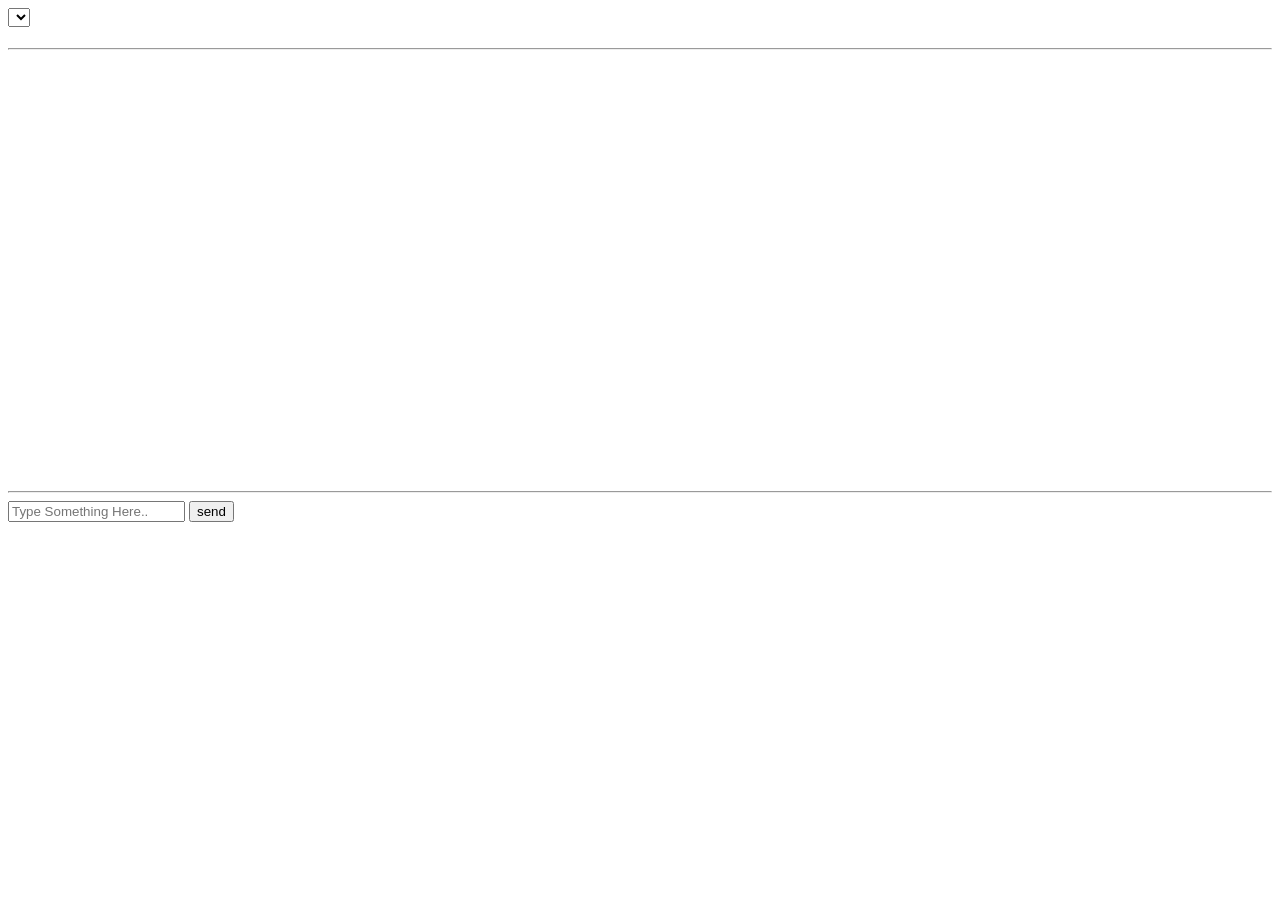
<file: WebContent/view/chatScreen.html>
<html>
<style>
.container-box{
    #width: 100%;
    display: flow-root;
        padding-left: 1%;
          padding-right: 1%;
          background: rgba(0,0,0,.05) !important;
}
.container {
	border: 2px solid #dedede;
	#background-color: #ffee9d69;
	background-color: #ffee9d;
	border-radius: 5px;
	padding: 10px;
	margin: 10px 0;
	    width: 50%;
    float: left;
}

/* Darker chat container */
.darker {
	float: right;
	border-color: #ccc;
	background-color: #ffee9d;
}

/* Clear floats */
.container::after {
	content: "";
	clear: both;
	display: table;
}

/* Style images */
.container img {
	float: left;
	max-width: 60px;
	width: 100%;
	margin-right: 20px;
	border-radius: 50%;
}

/* Style the right image */
.container img.right {
	float: right;
	margin-left: 20px;
	margin-right: 0;
}

/* Style time text */
.time-right {
	float: right;
	color: #aaa;
}

/* Style time text */
.time-left {
	float: left;
	color: #999;
}
#chatList{
    height: 425px;
    overflow: auto;
    }
@media (max-height: 600px) {
#chatList{
    height: 424px;
    overflow: auto;
    }
    }
</style>
<body>
	<div class="main-div">
		<div class="form-div">
			<select id="group_id"></select>
			<h1> <i class="fa fa-comments-o"> </i> <span id="grp-header"></span><i class="fa fa-refresh" style="color:gray;float:right;"></i></h1>
			<hr>
			
<div id="chatList"></div>
			<hr>
			<form action="" id="chat_form" class="ch-form">

				<input type="text" id="user-msg" name="group-name" class="w-100 " 
					placeholder="Type Something Here.." > <input
					type="submit" value="send" id="send-message-btn">
				<!--     <div id="create-group-btn" class="pw-submit-btn">Submit</div> -->
			</form>
		</div>
	</div>

</body>

<script>
	$('#chat_form').submit(function(e) {
		e.preventDefault();
	});

	$("#send-message-btn").click(
			function () {
				d = Date.now();
				d = new Date(d);
				d = d.getDate()+'/'+(d.getMonth()+1)+'/'+d.getFullYear()+' '+(d.getHours() > 12 ? d.getHours() - 12 : d.getHours())+':'+d.getMinutes()+' '+(d.getHours() >= 12 ? "PM" : "AM");

				var data= '{"description":"' + $("#user-msg").val() + '","user_id":1,"group_id":1,"scheduleDate":"'+d+'" }'
				pushChat(data);
				$("#user-msg").val("")
			});
	
	$("#group_id").on('change', function() {
		$("#grp-header").text(''+$("#group_id option:selected").text()+'');
	})
	$('#group_id').trigger('change');
	getChatList();
	
	generateGroupNamesOptions('group_id');
	
</script>

</html>
</file>
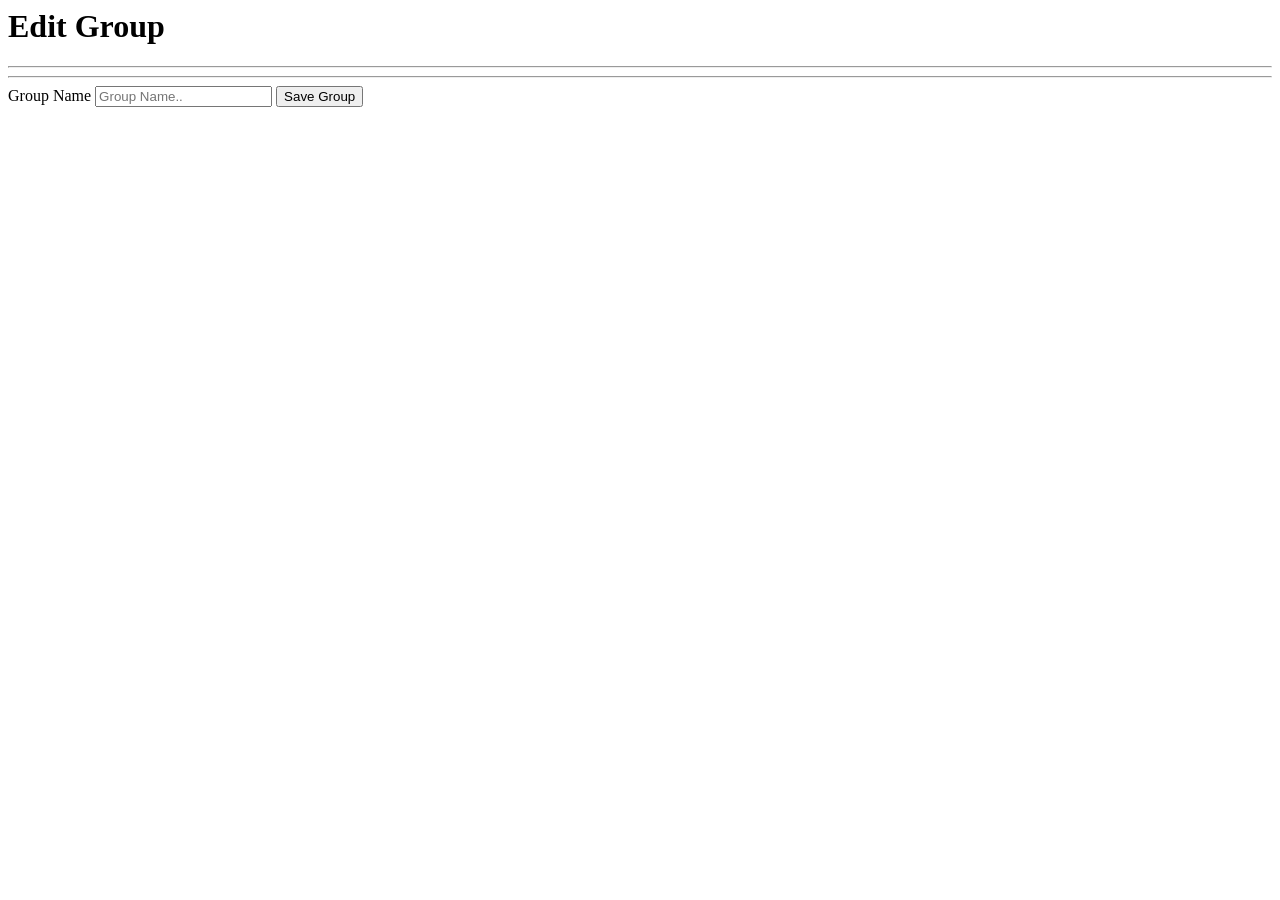
<file: WebContent/view/editGroupView.html>
<html>
<body>
<div class="main-div">
<div class="form-div">
<H1>Edit Group</H1>
<hr>
<div id="group-table"></div>
	<hr>
  <form action="" id="grp_reg_form">
    <label for="fname">Group Name</label>
    <input type="text" id="pw_grp_name" name="group-name" placeholder="Group Name.." required="true">

  <input type="submit" value="Save Group" id="update-group-btn">
<!--     <div id="create-group-btn" class="pw-submit-btn">Submit</div> -->
  </form>
</div>
</div>

</body>

<script>
$("#group-table").load("view/groupView.html");
$('#grp_reg_form').submit(function(e) { 
	e.preventDefault();
});


$("#update-group-btn").click(function(){
	var jsonData =JSON.parse('{"name":"'+$("#pw_grp_name").val()+'"}');
	$.ajax({
		  method: "POST",
		  url: "http://localhost:9090/papi/group/addGroup",
		  dataType: "json",
		    contentType: "application/json",
		  data: '{"name":"'+$("#pw_grp_name").val()+'"}'
		})
		.done(function( msg ) {
		    alert( "Group Saved: " + msg );
		});

});
</script>

</html>
</file>
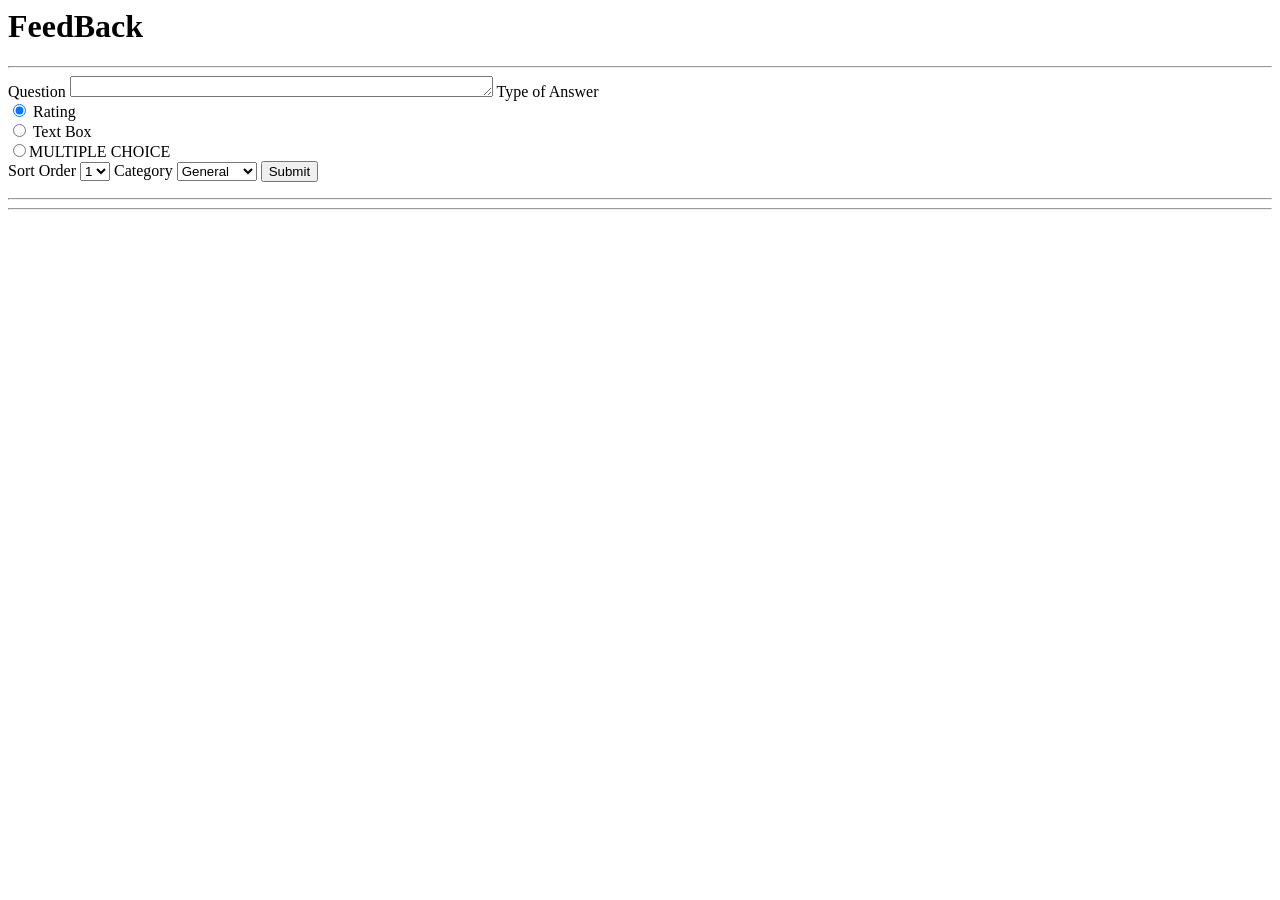
<file: WebContent/view/feedBackView.html>
<html>

<body>

<div class="form-div">
<H1><i class="fa fa-question-circle-o"></i> FeedBack</H1>
	<hr>
  <form action="" id="fb-form">
			<label for="fname">Question</label>
			<textarea rows="1" cols="50" class="w-100 h-60" id="fb-question"></textarea>
			<label for="fname">Type of Answer</label><br>
			<div class="radio-grp">
				<div class="radio">
					<input type="radio" name="fbq-type" value="rating" checked>
					Rating
				</div>
				<div class="radio">
					<input type="radio" name="fbq-type" value="text"> Text Box
				</div>
				<div class="radio">
					<input type="radio" name="fbq-type" value="multiple">MULTIPLE CHOICE
					
				</div>
			</div>
			<label for="fname">Sort Order</label> <select name="fbq-order" id="fbq-order">
				<option value="1">1</option>
				<option value="2">2</option>
				<option value="3">3</option>
				<option value="4">4</option>
				<option value="5">5</option>
				<option value="6">6</option>

			</select> <label for="fname">Category</label> <select name="group" id="fbq-category">
				<option value="general">General</option>
				<option value="fff">Quality</option>
				<option value="3">Coverage</option>

			</select> <input type="submit" value="Submit" id="create-fb-quest-btn">
		</form>
		<div id="fbq-rating"></div>
  <hr>
  <div id="fbq-table"></div>
	<hr>
	
</div>

</body>
<script type="text/javascript">
$("#fbq-table").load("view/feedBackListView.html");
//$("#fbq-rating").load("view/ratingView.html");
$('#fb-form').submit(function(e) { 
	e.preventDefault();
});

$("#create-fb-quest-btn").click(function(){
	editFBQuestion(false);
	var type = document.querySelector('input[name="fbq-type"]:checked').value; 
	$.ajax({
		  method: "POST",
		  url: "http://localhost:9090/papi/fbquestion/addQuestion/"+$("#group").val(),
		  dataType: "json",
		    contentType: "application/json",
		  data: '{"question":"'+$("#fb-question").val()+',"type":"'+type+'","sort_order":"'+$("#fbq-order").val()+'","category":"'+$("#fbq-category").val()+'"}'
		})
		.done(function( msg ) {
			 showSnackBar("Question Saved !!!")
		});

});
</script>

</html>
</file>
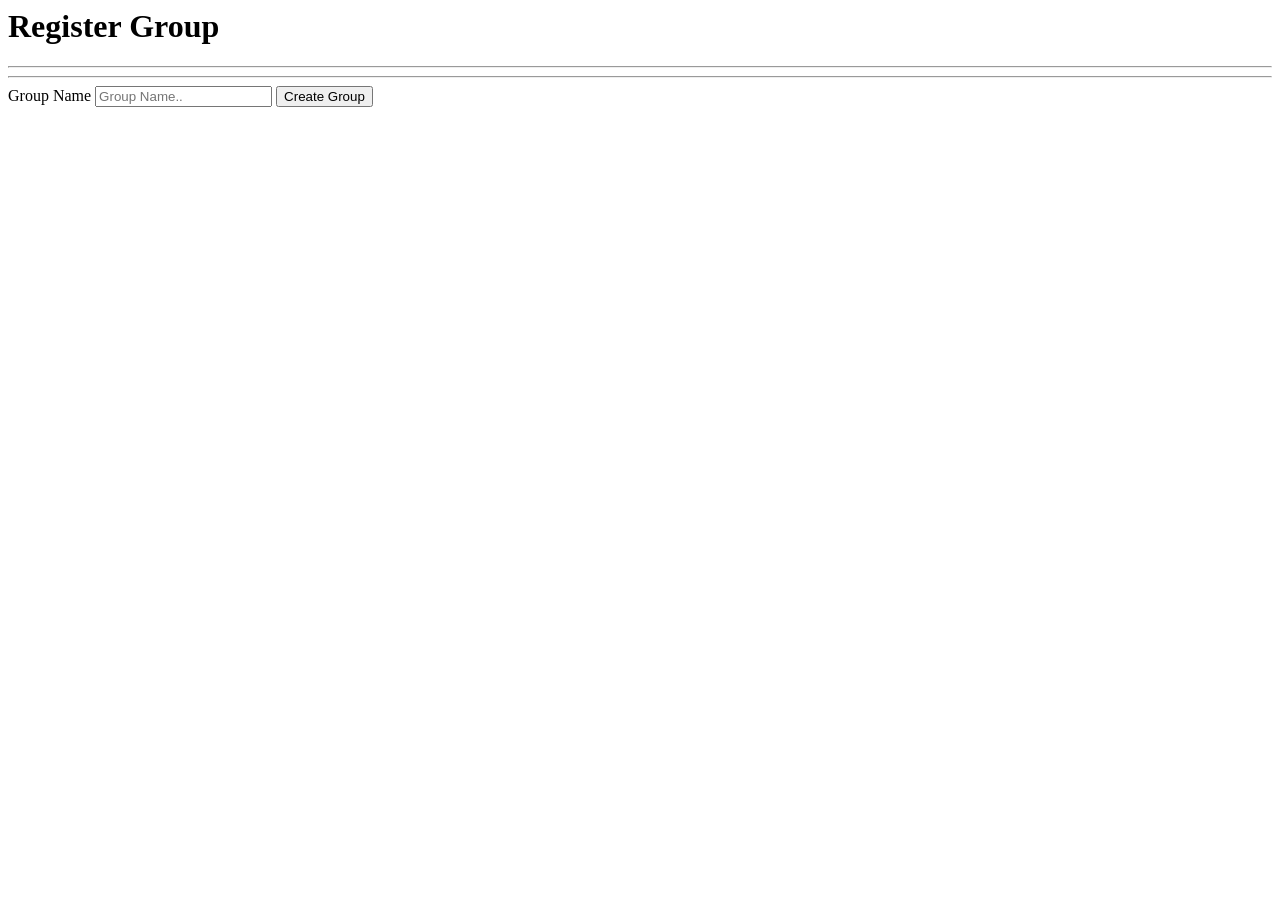
<file: WebContent/view/group_registration.html>
<html>
<body>
<div class="main-div">
<div class="form-div">
<H1>Register Group</H1>
<hr>
<div id="group-table"></div>
	<hr>
  <form action="" id="grp_reg_form">
    <label for="fname">Group Name</label>
    <input type="text" id="pw_grp_name" name="group-name" placeholder="Group Name.." required="true">

  <input type="submit" value="Create Group" id="create-group-btn">
<!--     <div id="create-group-btn" class="pw-submit-btn">Submit</div> -->
  </form>
</div>
</div>

</body>

<script>
$("#group-table").load("view/groupView.html");
$('#grp_reg_form').submit(function(e) { 
	e.preventDefault();
});
$("#create-group-btn").click(function(){
	var jsonData =JSON.parse('{"name":"'+$("#pw_grp_name").val()+'"}');
	$.ajax({
		  method: "POST",
		  url: "http://localhost:9090/papi/group/addGroup",
		  dataType: "json",
		    contentType: "application/json",
		  data: '{"name":"'+$("#pw_grp_name").val()+'"}'
		})
		.done(function( msg ) {
		    alert( "Data Saved: " + msg );
		});

});
</script>

</html>
</file>
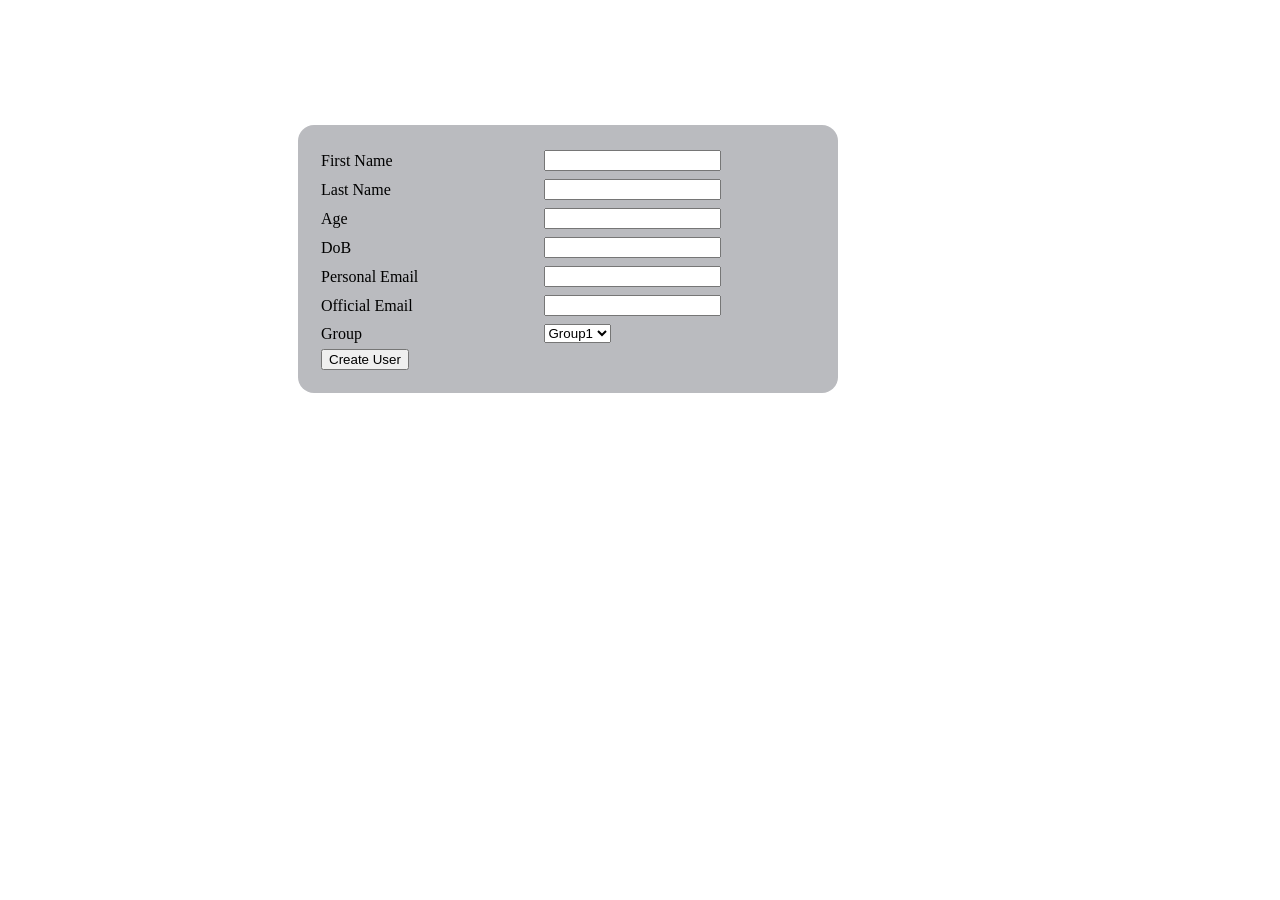
<file: WebContent/view/popup.html>
<html>
<style>
input, select {
	display: block;
	margin: 2px
}

.c-container {
	border-radius: 1em;
	position: absolute;
	width: 500px;
	height: auto;
	z-index: 15;
	top: 25%;
	left: 35%;
	margin: -100px 0 0 -150px;
	background: #babbbf;
	padding: 20px;
}
td{
width:350px;
}
</style>

<body>
	<div class="c-container">
		<table>
			<tr>
				<td><label>First Name</label></td>
				<td><input type="text" name="user_first_name"></td>
			</tr>
			<tr>
				<td><label>Last Name</label></td>
				<td><input type="text" name="user_last_name"></td>
			</tr>
			<tr>
				<td><label>Age</label></td>
				<td><input type="text" name="age"></td>
			</tr>
			<tr>
				<td>DoB</td><td><input type="text" name="dob"></td>
			</tr>
			<tr>
				<td><label>Personal Email</label></td>
				<td><input type="text" name="personal_email"></td>
			</tr>
			<tr>
				<td><label>Official Email</label></td>
				<td><input type="text" name="official_email"></td>
				
				</tr>
				<tr>
				<td><label>Group</label></td>
				<td><select name="group">
						<option value="1">Group1</option>
						<option value="2">Group2</option>
						<option value="3">Group3</option>

				</select></td>
			</tr>
			<tr>
				
				<td colspan="2">
					<button id="create_group">Create User</button>
				</td>
			</tr>
		</table>
	</div>
</body>
</html>
</file>
